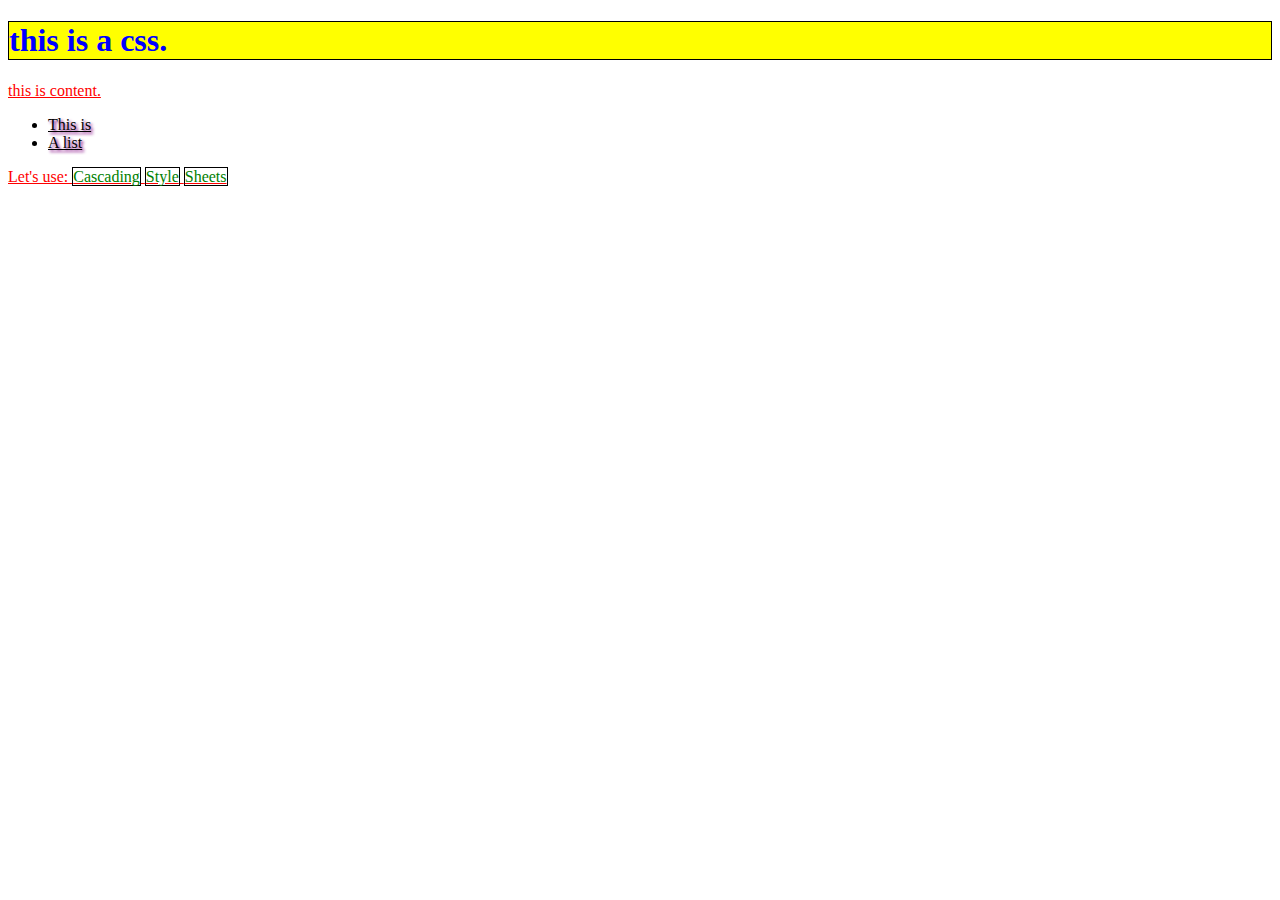
<file: css/index.html>
<!DOCTYPE html>
<html lang="en-US">
  <head>
    <meta charset="utf-8">
    <title>CSS</title>
	<link rel="stylesheet" href="style.css">
  </head>
  <body>
    <h1>this is a css.</h1>
	
	<p>this is content.</p>
	
	<ul>
	  <li>This is</li>
	  <li>A list</li>
	</ul>
	
	<p>
	  Let's use:
	  <span>Cascading</span>
	  <span>Style</span>
	  <span>Sheets</span>
	</p>
  </body>
</html>
</file>
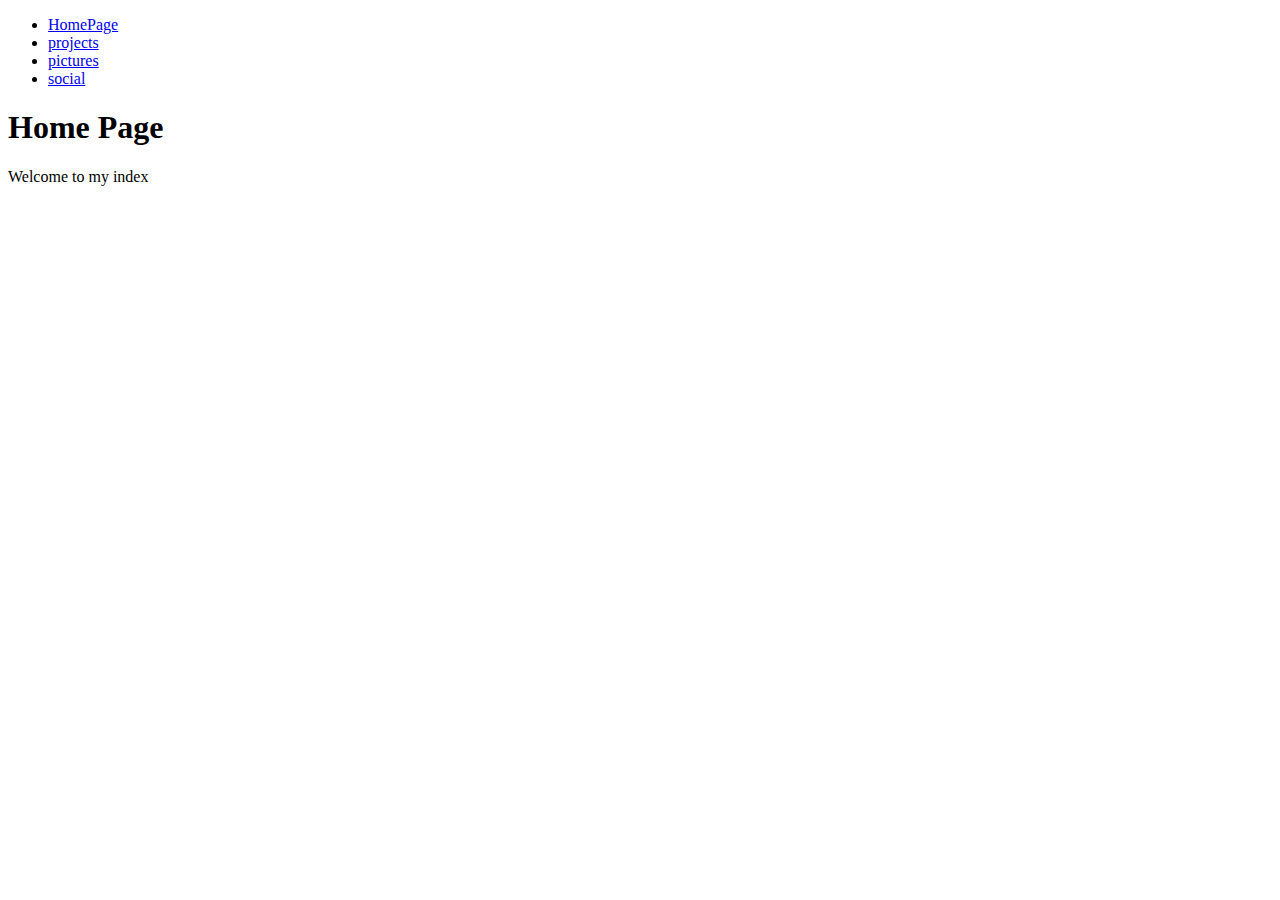
<file: menu_href/index.html>
<!DOCTYPE html>
<html>
  <head>
    <meta charset="utf-8">
	<title>HomePage</title>
  </head>
  <body>
    <ul>
	  <li><a href="index.html">HomePage</a></li>
	  <li><a href="projects.html">projects</a></li>
	  <li><a href="pictures.html">pictures</a></li>
	  <li><a href="social.html">social</a></li>
	</ul>
    <h1>Home Page</h1>
	<p>Welcome to my index</p>
  </body>
</html>
</file>
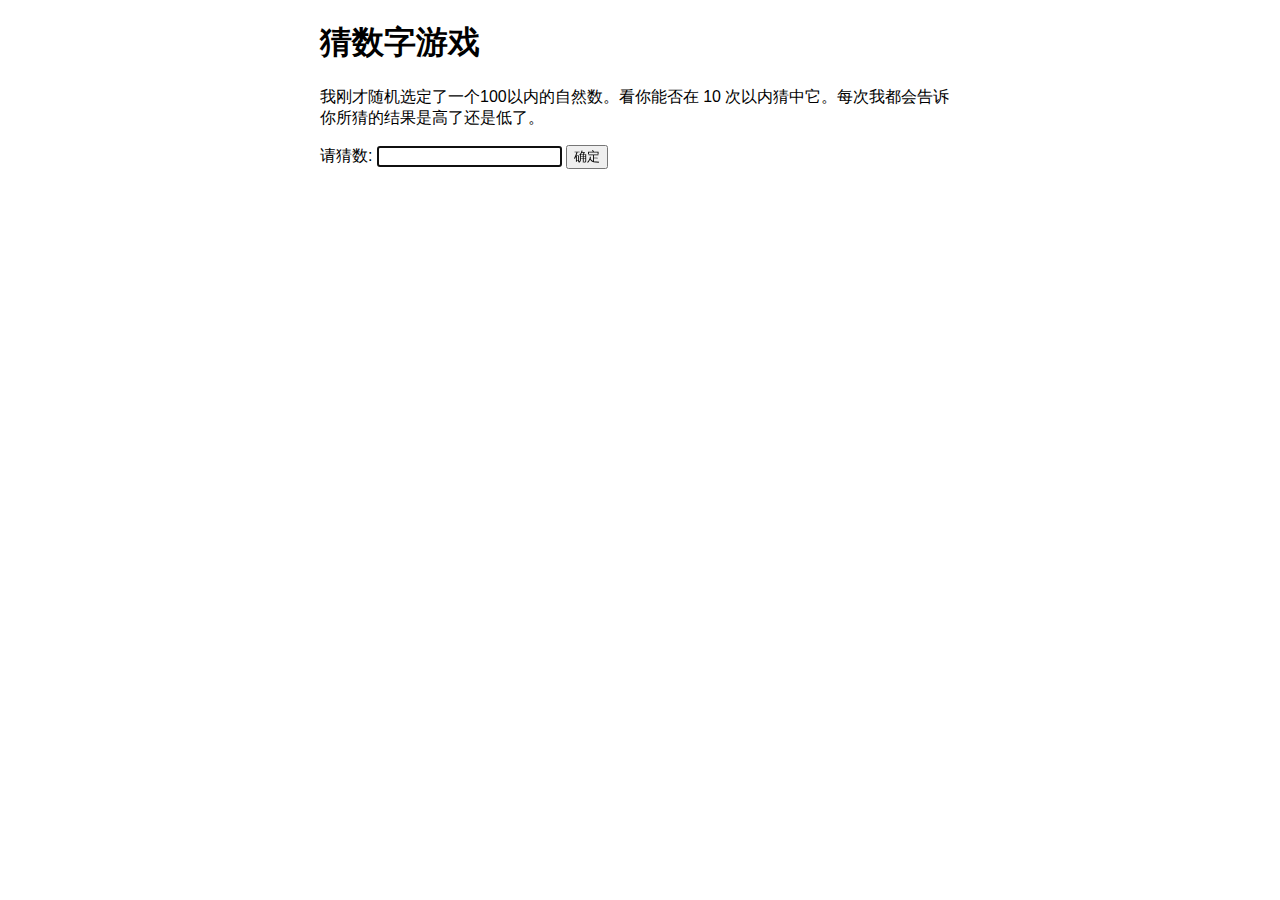
<file: games.html>
<!DOCTYPE html>
<html>
<head>
  <meta charset="utf-8">
  <title>猜数字游戏</title>
  <style>
      html {
        font-family: sans-serif, '黑体';
      }
      body {
        width: 50%;
        max-width: 800px;
        min-width: 480px;
        margin: 0 auto;
      }
      .lastResult {
        color: white;
        padding: 3px;
      }
    </style>
</head>
<body>
<h1>猜数字游戏</h1>
<p>我刚才随机选定了一个100以内的自然数。看你能否在 10 次以内猜中它。每次我都会告诉你所猜的结果是高了还是低了。</p>

    <div class="form">
      <label for="guessField">请猜数: </label><input type="text" id="guessField" class="guessField">
      <input type="submit" value="确定" class="guessSubmit">
    </div>

    <div class="resultParas">
      <p class="guesses"></p>
      <p class="lastResult"></p>
      <p class="lowOrHi"></p>
    </div>
	
	<script>
		var randomNumber = Math.floor(Math.random() * 100) + 1;
		var guesses = document.querySelector('.guesses');
		var lastResult = document.querySelector('.lastResult');
		var lowOrHi = document.querySelector('.lowOrHi');
		var guessField = document.querySelector('.guessField');
		var guessSubmit = document.querySelector('.guessSubmit');
		var guessCount = 1;
		var resetButton;
		guessField.focus();
		function checkGuess() {
		    var userGuess = Number(guessField.value);
			if (guessCount === 1) {
			    guesses.textContent = '上次猜的数字: ';
			}
			guesses.textContent += userGuess + ' '; 
			if (userGuess === randomNumber) {
			    lastResult.textContent = '恭喜你！猜对了！';
				lastResult.style.backgroundColor = 'green';
				lowOrHi.textContent = '';
				setGameOver();
			} else if (guessCount === 10) {
			    lastResult.textContent = '!!!GAME OVER!!!';
				lowOrHi.textContent = '';
				setGameOver();
			} else {
			    lastResult.textContent = '你猜错了！';
				lastResult.style.backgroundColor = 'red';
				if (userGuess < randomNumber) {
				    lowOrHi.textContent = '刚才你猜低了！';
				} else if (userGuess > randomNumber) {
				    lowOrHi.textContent = '刚才你猜高了！';
				}
			}
			guessCount++;
			guessField.value = '';
			guessField.focus();
		}
		guessSubmit.addEventListener('click', checkGuess);
		
		function setGameOver() {
		    guessField.disabled = true;
			guessSubmit.disabled = true;
			resetButton = document.createElement('button');
			resetButton.textContent = '开始新游戏';
			document.body.appendChild(resetButton);
			resetButton.addEventListener('click', resetGame);
		}
		
		function resetGame() {
		    guessCount = 1;
			var resetParas = document.querySelectorAll('.resultParas p');
			for (var i = 0; i < resetParas.length; i++) {
			    resetParas[i].textContent = '';
			}
			resetButton.parentNode.removeChild(resetButton);
			guessField.disabled = false;
			guessSubmit.disabled = false;
			guessField.value = '';
			guessField.focus();
			lastResult.style.backgroundColor = 'white';
			randomNumber = Math.floor(Math.random() * 100) + 1;
		}
	</script>
</body>
</html>
</file>
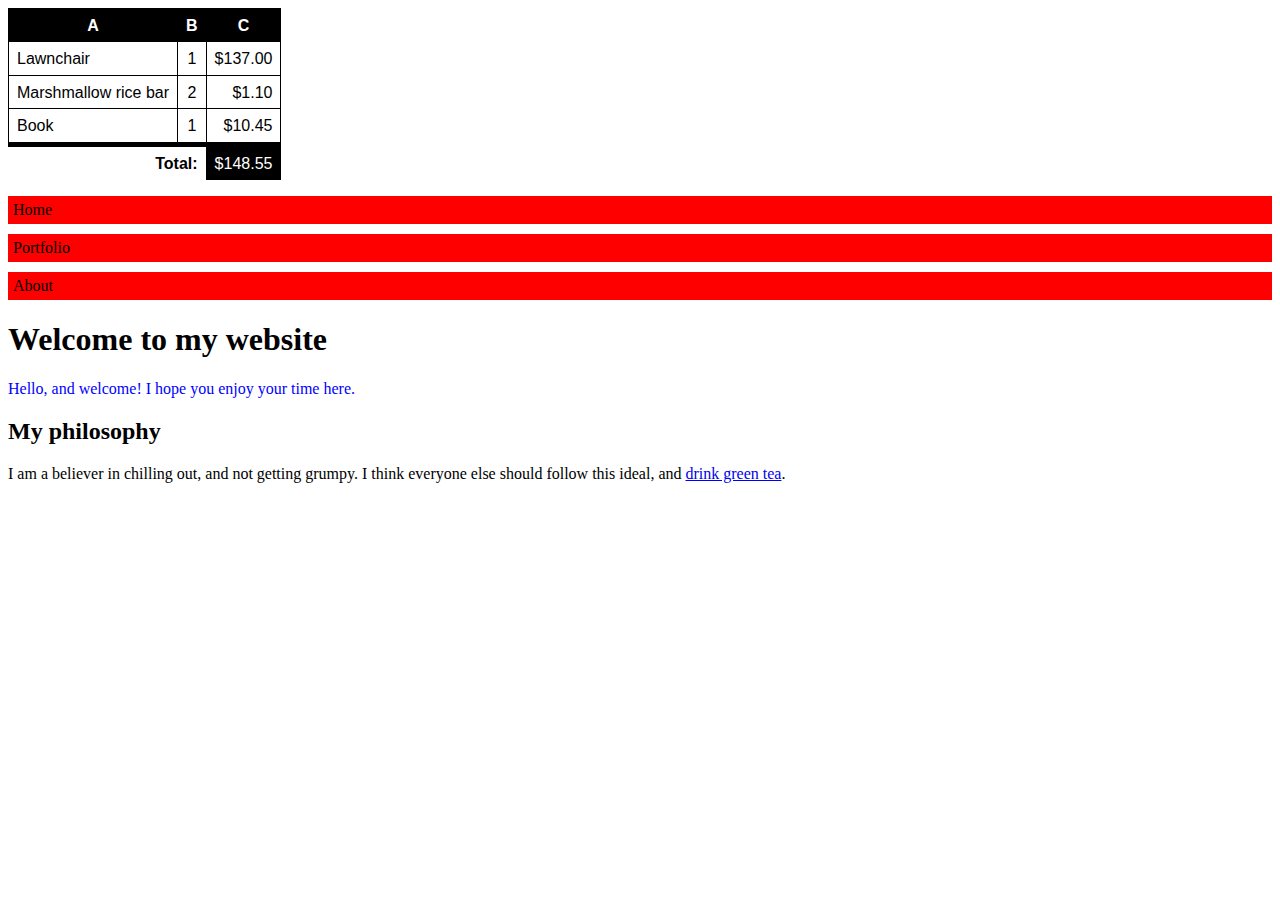
<file: css/table.html>
<!DOCTYPE html>
<html lang="en-US">
  <head>
    <meta charset="utf-8">
	<title>Table</title>
	<link rel="stylesheet" href="table.css">
  </head>
  <body>
    <table lang="en-US" class="with-currency">
	  <thead>
	    <tr>
		  <th scope="col">A</th>
		  <th scope="col">B</th>
		  <th scope="col">C</th>
		</tr>
	  </thead>
	  <tfoot>
		<tr>
		  <th colspan="2" scope="row">Total:</th>
		  <td>148.55</td>
		</tr>
	  </tfoot>
	  <tbody>
		<tr>
		  <td>Lawnchair</td>
		  <td>1</td>
		  <td>137.00</td>
		</tr>
		<tr>
		  <td>Marshmallow rice bar</td>
		  <td>2</td>
		  <td>1.10</td>
		</tr>
		<tr>
		  <td>Book</td>
		  <td>1</td>
		  <td>10.45</td>
		</tr>
	  </tbody>
	</table>
	
	<ul>
	  <li><a href="#">Home</a></li>
	  <li><a href="#">Portfolio</a></li>  
	  <li><a href="#">About</a></li>
	</ul>

	<h1>Welcome to my website</h1>

	<p>Hello, and welcome! I hope you enjoy your time here.</p>

	<h2>My philosophy</h2>

	<p>I am a believer in chilling out, and not getting grumpy. I think everyone else should follow this ideal, and <a href="#">drink green tea</a>.</p>
  </body>
</html>
</file>
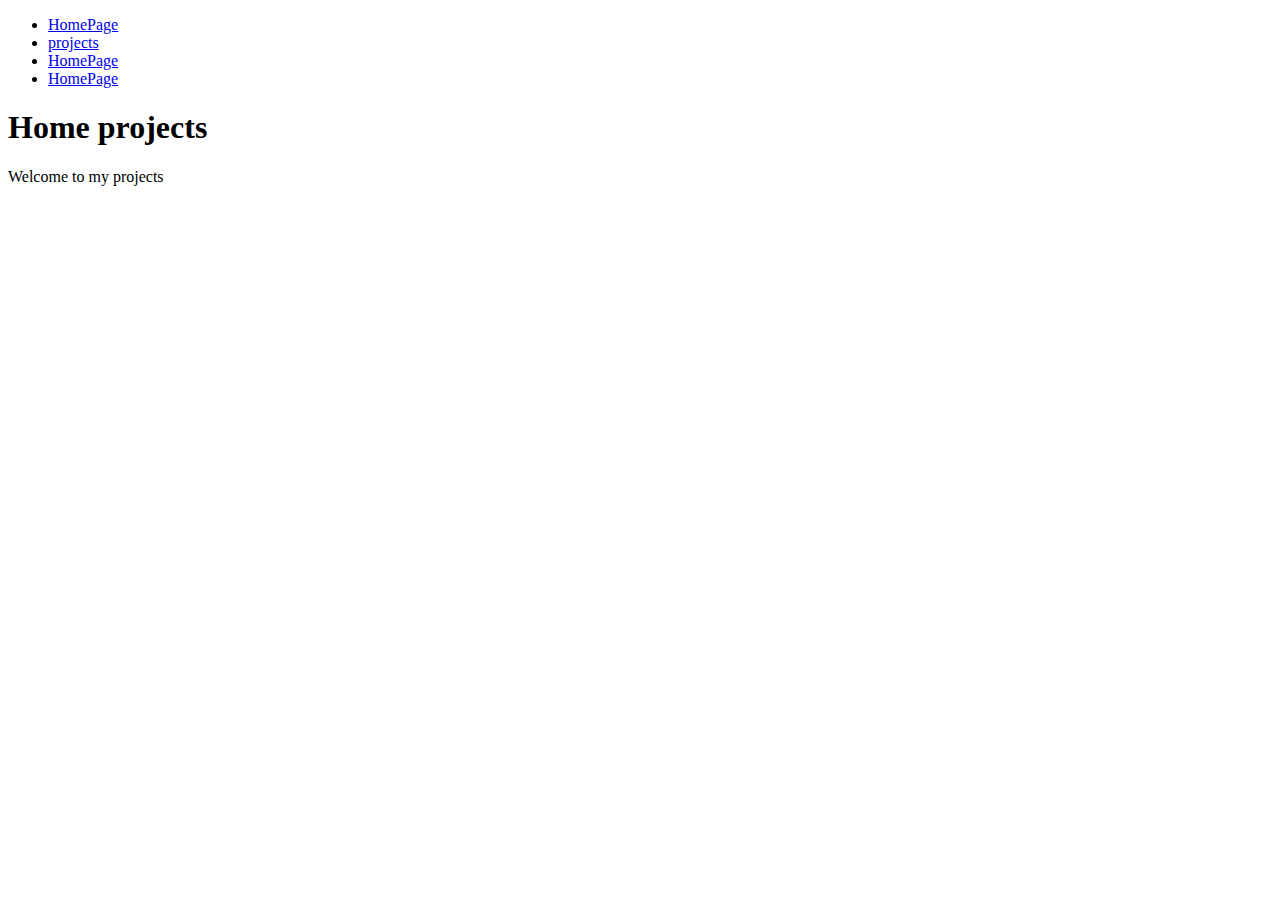
<file: menu_href/projects.html>
<!DOCTYPE html>
<html>
  <head>
    <meta charset="utf-8">
	<title>projects</title>
  </head>
  <body>
    <ul>
	  <li><a href="index.html">HomePage</a></li>
	  <li><a href="projects.html">projects</a></li>
	  <li><a href="pictures.html">HomePage</a></li>
	  <li><a href="social.html">HomePage</a></li>
	</ul>
    <h1>Home projects</h1>
	<p>Welcome to my projects</p>
  </body>
</html>
</file>
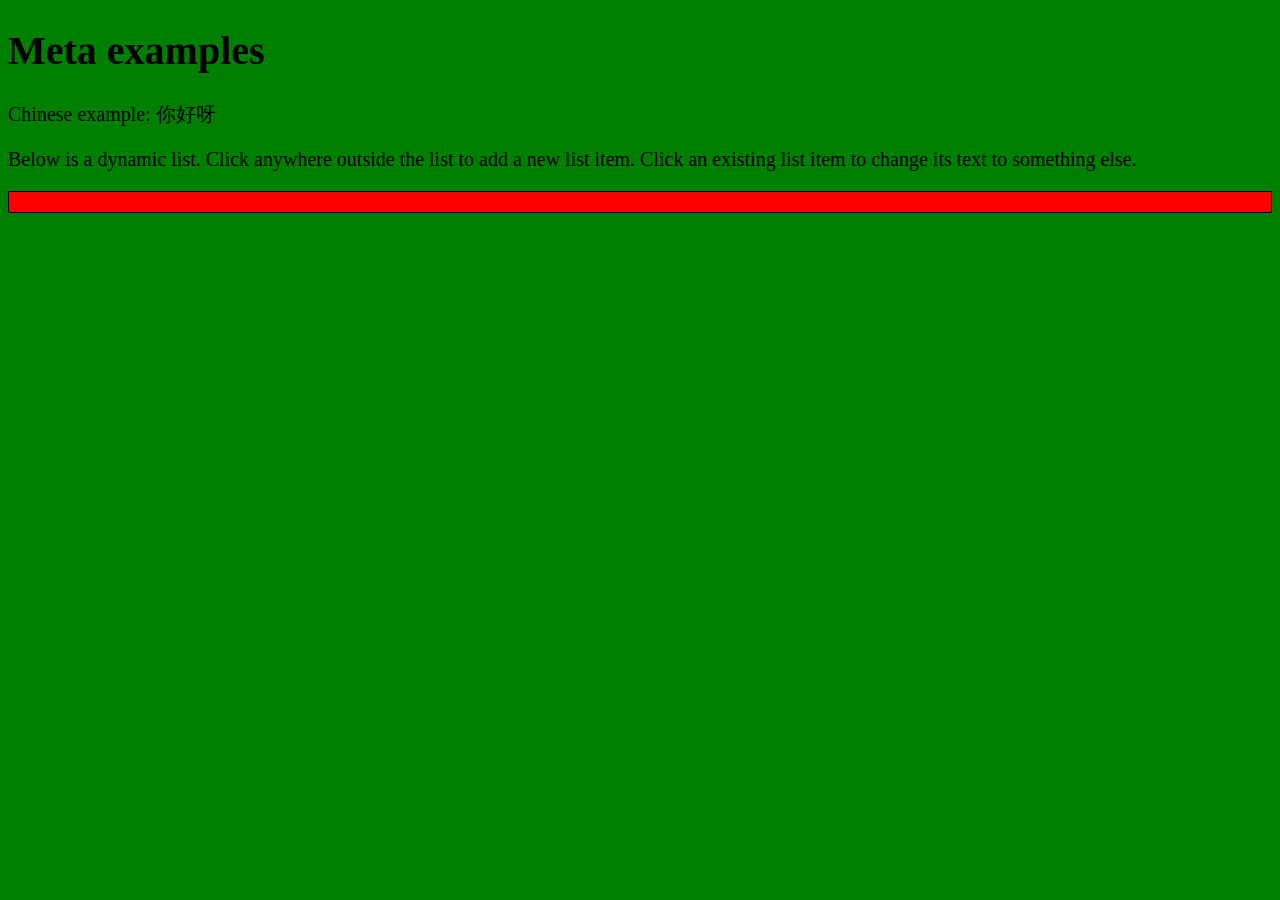
<file: the_html_head/css_and_js.html>
<!DOCTYPE html>
<html lang="en-US">
  <head>
    <meta charset="utf-8">
	<title>Meta example</title>
	
	<meta name="author" content="">
	<meta name="description" content="This is an example page to demonstrate usage of metadata on web pages.">
	
	<meta property="og:image" content="https://developer.cdn.mozilla.net/static/img/opengraph-logo.dc4e08e2f6af.png">
	<meta property="og:description" content="This is an example page to demonstrate usage of metadata on web pages.">
	<meta property="og:title" content="Metadata; The HTML &lt;head&gt;, on MDN">
	
	<link rel="Shortcut Icon" href="favicon.ico" type="image/x-icon">
	<link rel="stylesheet" href="style.css">
  </head>
  <body>
    <h1>Meta examples</h1>
	
	<p>Chinese example: 你好呀</p>
	
	<script src="script.js"></script>
</html>
</file>
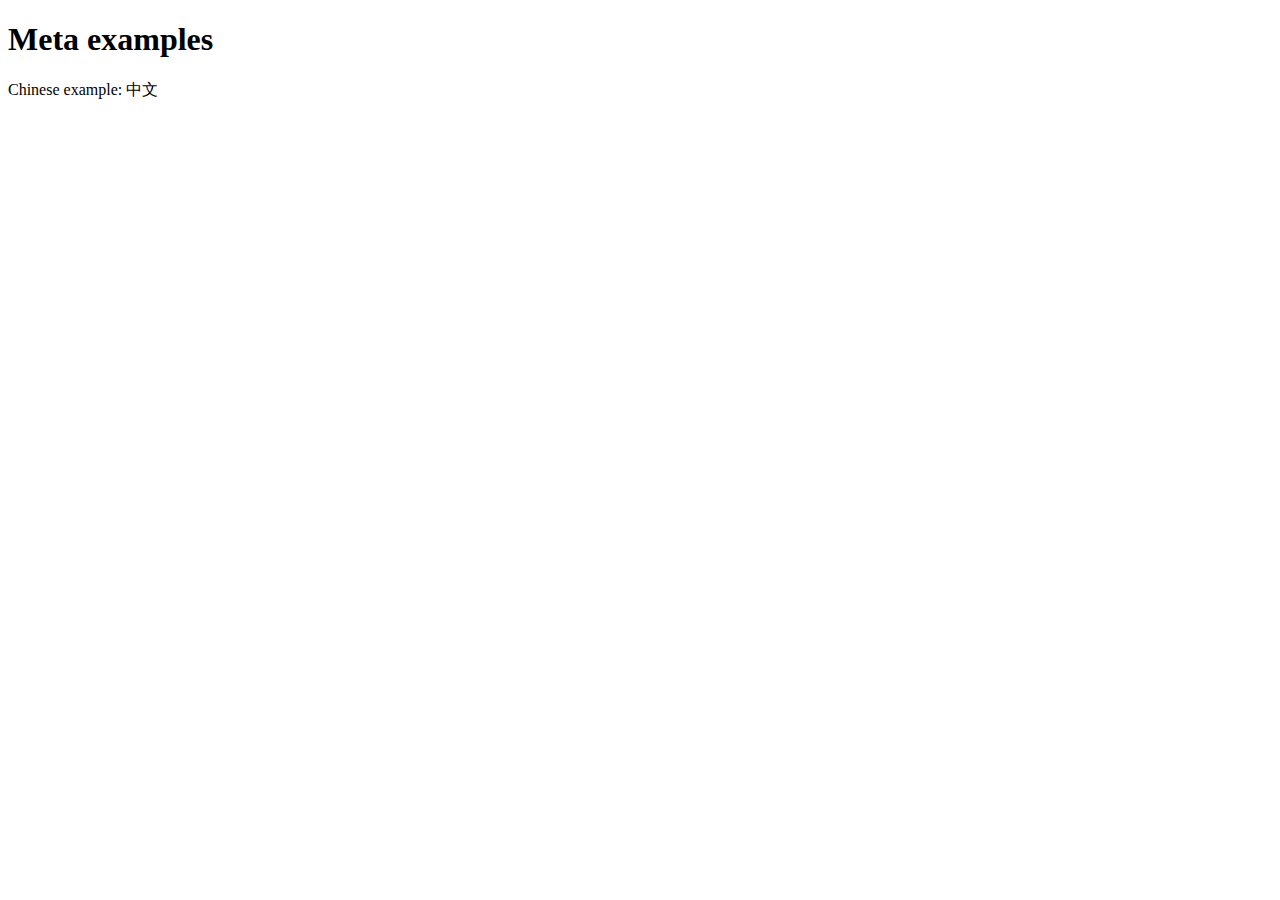
<file: the_html_head/meta_example.html>
<!DOCTYPE html>
<html lang="en-US">
  <head>
    <meta charset="utf-8">
	<title>Meta examples</title>
	
	<meta name="author" content="Chris Mills">
	<meta name="description" content="This is an example page to demonstrate usage of metadata on web pages.">
	
	<meta property="og:image" content="https://developer.cdn.mozilla.net/static/img/opengraph-logo.dc4e08e2f6af.png">
	<meta property="og:description" content="This is an example page to demonstrate usage of metadata on web pages.">
	<meta property="og:title" content="Metadata; The HTML &lt;head&gt;, on MDN">
	
	<link rel="Shortcut Icon" href="favicon.ico" type="image/x-icon">
  </head>
  <body>
    <h1>Meta examples</h1>
	
	<p>Chinese example: 中文</p>
  </body>
</html>
</file>
<file: css/style.css>
h1 {
	color: blue;
	background-color: yellow;
	border: 1px solid black;
}

p {
	color: red;
}

li {
	text-shadow: 2px 2px 3px purple;
}

span {
	color: green;
	border: 1px solid black;
}

p, li {
	text-decoration: underline;
}
</file>
<file: css/table.css>
/* 基本的table样式 */
table {
	font: 1em sans-serif;
	border-collapse: collapse;
	border-spacing: 0;
}

/* 所有在table里的td以及th，这里的逗号不是一个组合器，
    它只是允许你把几个选择器对应到相同的CSS规则上.*/
table td, table th {
	border: 1px solid black;
	padding: 0.5em 0.5em 0.4em;
}

/* 所有table里的thead里的所有th */
table thead th {
	color: white;
	background: black;
}

/* 所有table里的tbody里的所有td（第一个除外），每个td都是由它上边的td选择 */
table tbody td + td {
	text-align: center;
}

/*table里所有的tbody里的td当中的最后一个 */
table tbody td:last-child {
	text-align: right;
}

/* 所有table里的tfoot里的th */
table tfoot th {
	text-align: right;
	border-top-width: 5px;
	border-left: none;
	border-bottom: none;
}

/* 在table当中，所有的th之后的td */
table th + td {
	text-align: right;
	border-top-width: 5px;
	color: white;
	background: black;
}

/* 定位在“with-currency”类中拥有属性lang并且这个属性值为en-US的元素中的，最后td(:last-child)节点的前面（::before）*/
.with-currency[lang="en-US"] td:last-child::before {
	content: '$';
}

/* 定位在“with-currency”类中拥有属性lang并且这个属性值为fr的元素中的，最后td(:last-child)节点的后面（::after） */
.with-currency[lang="fr"] td:last-child::after {
  content: ' €';
}


ul {
  padding: 0;
  list-style-type: none;
}

ul a {
  text-decoration: none;
  display: block;
  color: black;
  background-color: red;
  padding: 5px;
  margin-bottom: 10px;
}

ul a:hover {
  color: red;
  background-color: black;
}

h1 + p {
  font-style: bold;
  color: blue;
}
</file>
<file: the_html_head/style.css>
html {
  background-color: green;
  font-size: 20px;
}

ul {
	background: red;
	padding: 10px;
	border: 1px solid black;
}

li {
	margin-left: 20px;
}
</file>
